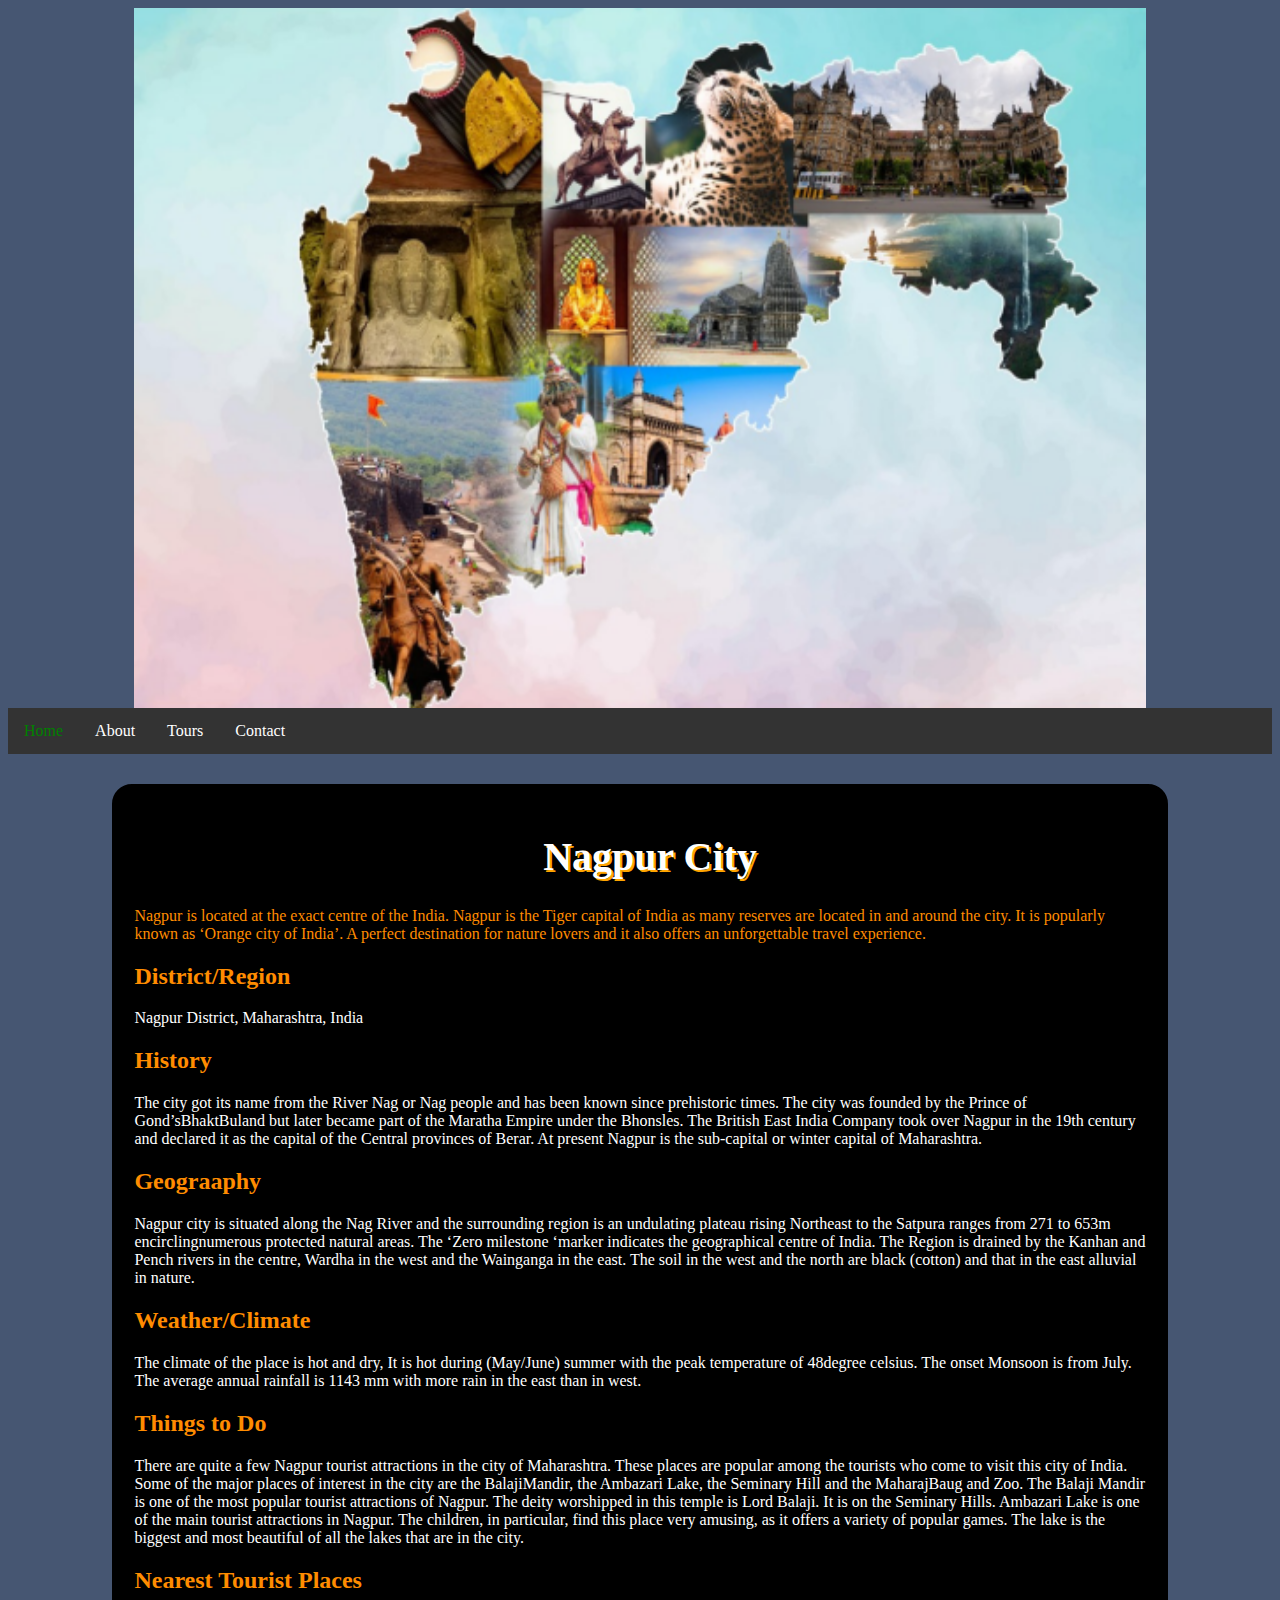
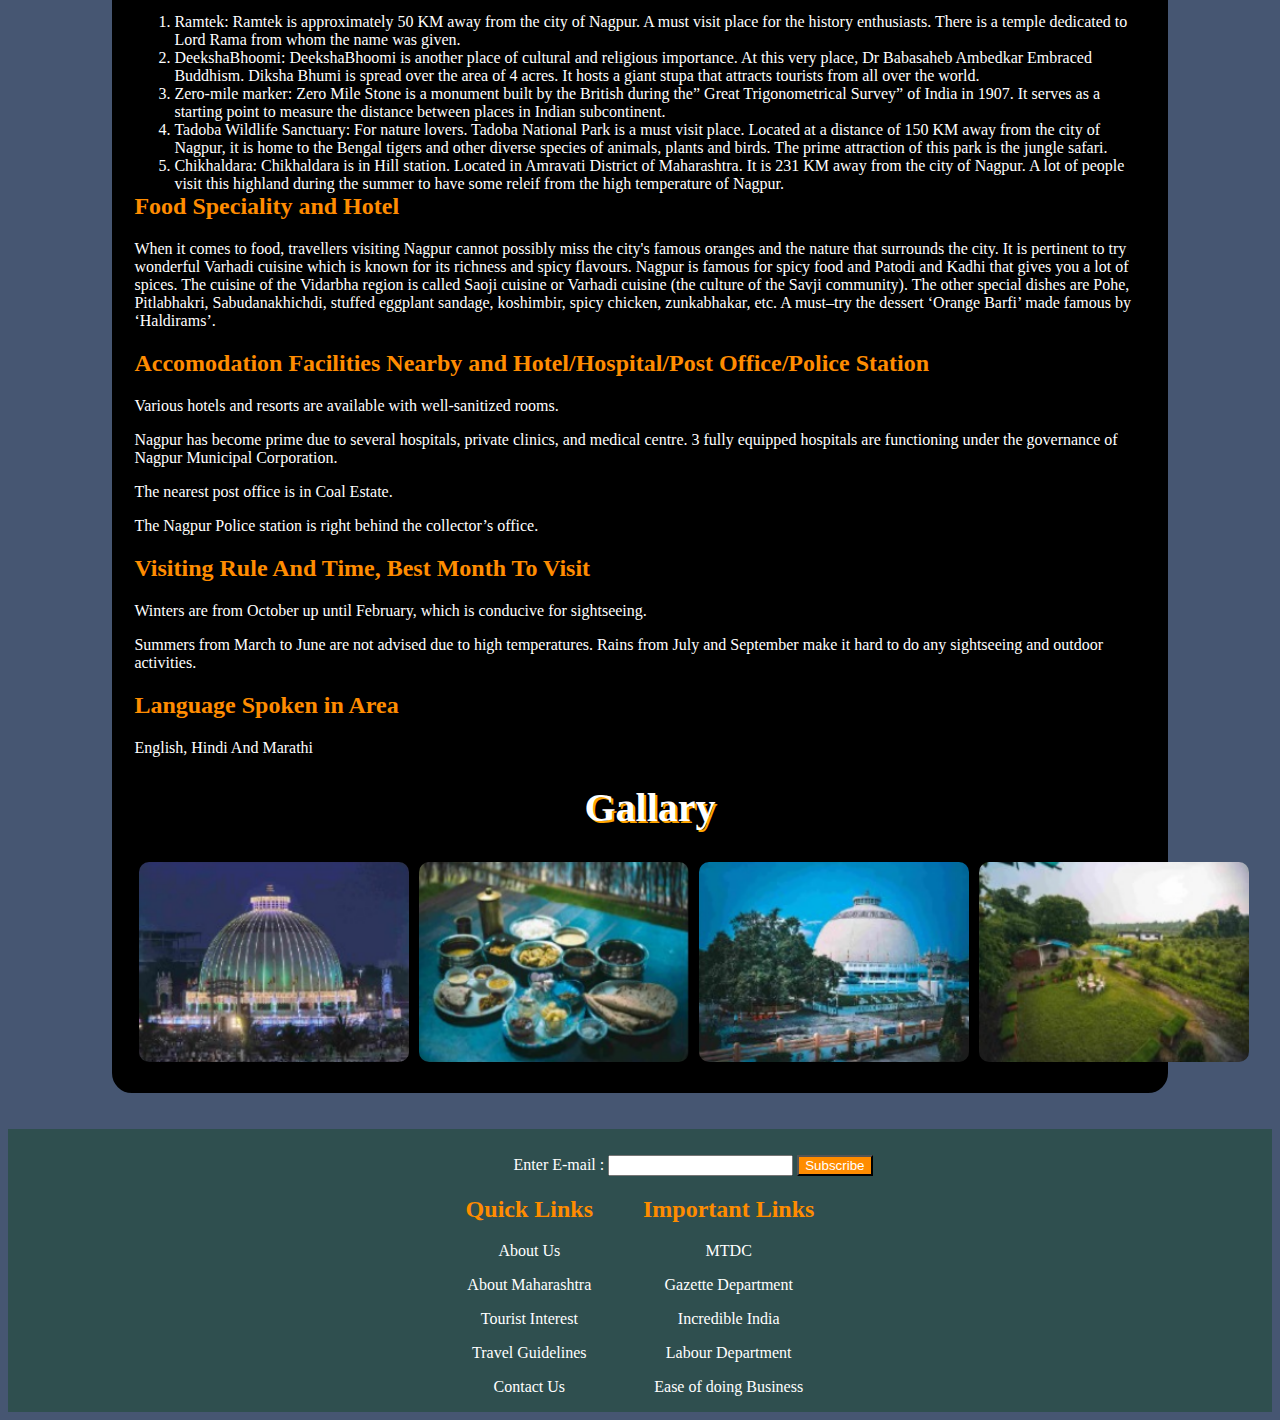
<file: wddd/index.html>
<!DOCTYPE html>
<html>
<head>
<title>Document</title>
<link rel="stylesheet" href="impe.css">
</head>
<body>
<img src="./assets/Screenshot (28).png" alt="Main Image" class="center" width="800px"
height="700">
<nav>
<ul class="navv">
<li> <a href="home" style="color: green;">Home</a></li>
<li> <a href="about">About</a></li>
<li> <a href="tours">Tours</a></li>
<li> <a href="contact">Contact</a></li>
</ul>
</nav>
<div class="container">
<h1>Nagpur City</h1>
<p class="orng">
Nagpur is located at the exact centre of the India. Nagpur is the Tiger capital of India as
many reserves are located in and
around the city. It is popularly known as ‘Orange city of India’. A perfect destination for
nature lovers and it also offers
an unforgettable travel experience.
</p>
<h2>District/Region</h2>
<p>Nagpur District, Maharashtra, India</p>
<h2>History</h2>
<p>The city got its name from the River Nag or Nag people and has been known since
prehistoric times. The city was founded by the Prince of Gond’sBhaktBuland but later became
part of the Maratha Empire under the Bhonsles. The British East India Company took over
Nagpur in the 19th century and declared it as the capital of the Central provinces of Berar. At
present Nagpur is the sub-capital or winter capital of Maharashtra.</p>
<h2>Geograaphy</h2>
<p>Nagpur city is situated along the Nag River and the surrounding region is an undulating
plateau rising Northeast to the Satpura ranges from 271 to 653m encirclingnumerous protected
natural areas. The ‘Zero milestone ‘marker indicates the geographical centre of India. The
Region is drained by the Kanhan and Pench rivers in the centre, Wardha in the west and the
Wainganga in the east. The soil in the west and the north are black (cotton) and that in the east
alluvial in nature.</p>
<h2>Weather/Climate</h2>
<p>The climate of the place is hot and dry, It is hot during (May/June) summer with the
peak temperature of 48degree celsius. The onset Monsoon is from July. The average annual
rainfall is 1143 mm with more rain in the east than in west.</p>
<h2>Things to Do </h2>
<p>There are quite a few Nagpur tourist attractions in the city of Maharashtra. These
places are popular among the tourists who come to visit this city of India. Some of the major
places of interest in the city are the BalajiMandir, the Ambazari Lake, the Seminary Hill and the
MaharajBaug and Zoo. The Balaji Mandir is one of the most popular tourist attractions of
Nagpur. The deity worshipped in this temple is Lord Balaji. It is on the Seminary Hills. Ambazari
Lake is one of the main tourist attractions in Nagpur. The children, in particular, find this place
very amusing, as it offers a variety of popular games. The lake is the biggest and most beautiful
of all the lakes that are in the city.</p>
<h2>Nearest Tourist Places</h2>
<p>
<ol>
<li>Ramtek: Ramtek is approximately 50 KM away from the city of Nagpur. A must visit
place for the history enthusiasts. There is a temple dedicated to Lord Rama from whom the
name was given. </li>
<li>DeekshaBhoomi: DeekshaBhoomi is another place of cultural and religious
importance. At this very place, Dr Babasaheb Ambedkar Embraced Buddhism. Diksha Bhumi is
spread over the area of 4 acres. It hosts a giant stupa that attracts tourists from all over the
world. </li>
<li>Zero-mile marker: Zero Mile Stone is a monument built by the British during the”
Great Trigonometrical Survey” of India in 1907. It serves as a starting point to measure the
distance between places in Indian subcontinent.</li>
<li>Tadoba Wildlife Sanctuary: For nature lovers. Tadoba National Park is a must visit
place. Located at a distance of 150 KM away from the city of Nagpur, it is home to the Bengal
tigers and other diverse species of animals, plants and birds. The prime attraction of this park is
the jungle safari. </li>
<li>Chikhaldara: Chikhaldara is in Hill station. Located in Amravati District of
Maharashtra. It is 231 KM away from the city of Nagpur. A lot of people visit this highland during
the summer to have some releif from the high temperature of Nagpur.</li>
</ol>
</p>
<h2>Food Speciality and Hotel</h2>
<p>When it comes to food, travellers visiting Nagpur cannot possibly miss the city's
famous oranges and the nature that surrounds the city. It is pertinent to try wonderful Varhadi
cuisine which is known for its richness and spicy flavours. Nagpur is famous for spicy food and
Patodi and Kadhi that gives you a lot of spices. The cuisine of the Vidarbha region is called
Saoji cuisine or Varhadi cuisine (the culture of the Savji community). The other special dishes
are Pohe, Pitlabhakri, Sabudanakhichdi, stuffed eggplant sandage, koshimbir, spicy chicken,
zunkabhakar, etc. A must–try the dessert ‘Orange Barfi’ made famous by ‘Haldirams’.</p>
<h2>Accomodation Facilities Nearby and Hotel/Hospital/Post Office/Police Station</h2>
<p>Various hotels and resorts are available with well-sanitized rooms.</p>
<p>Nagpur has become prime due to several hospitals, private clinics, and medical centre.
3 fully equipped hospitals are functioning under the governance of Nagpur Municipal
Corporation. </p>
<p>The nearest post office is in Coal Estate. </p>
<p>The Nagpur Police station is right behind the collector’s office.</p>
<h2>Visiting Rule And Time, Best Month To Visit</h2>
<p>Winters are from October up until February, which is conducive for sightseeing.</p>
<p>Summers from March to June are not advised due to high temperatures. Rains from
July and September make it hard to do any sightseeing and outdoor activities.</p>
<h2>Language Spoken in Area</h2>
<p>English, Hindi And Marathi</p>
<h1>Gallary</h1>
<div class="row">
<div class="column">
<img src="./assets/Screenshot 1.png" alt="img1">
</div>
<div class="column">
<img src="./assets/Screenshot (2).png" alt="img1">
</div>
<div class="column">
<img src="./assets/Screenshot (29).png" alt="img3">
</div>
<div class="column">
<img src="./assets/Screenshot 4.png" alt="img4">
</div>
</div>
</div>
<br>
<br>
<form>
<div class="form">
<div class="input">
<label style="color: white;" for="email">Enter E-mail : </label>
<input type="E-mail" required>
<button class="subscribe">Subscribe</button>
</form>
</div>
<div class="quick">
<div class="sale">
<h2>Quick Links</h2>
<p>About Us</p>
<p>About Maharashtra</p>
<p>Tourist Interest</p>
<p>Travel Guidelines</p>
<p>Contact Us</p>
</div>
<div class="sale">
<h2>Important Links</h2>
<p>MTDC</p>
<p>Gazette Department</p>
<p>Incredible India</p>
<p>Labour Department</p>
<p>Ease of doing Business</p>
</div>
</div>
</div>
</body>
</html>
</file>
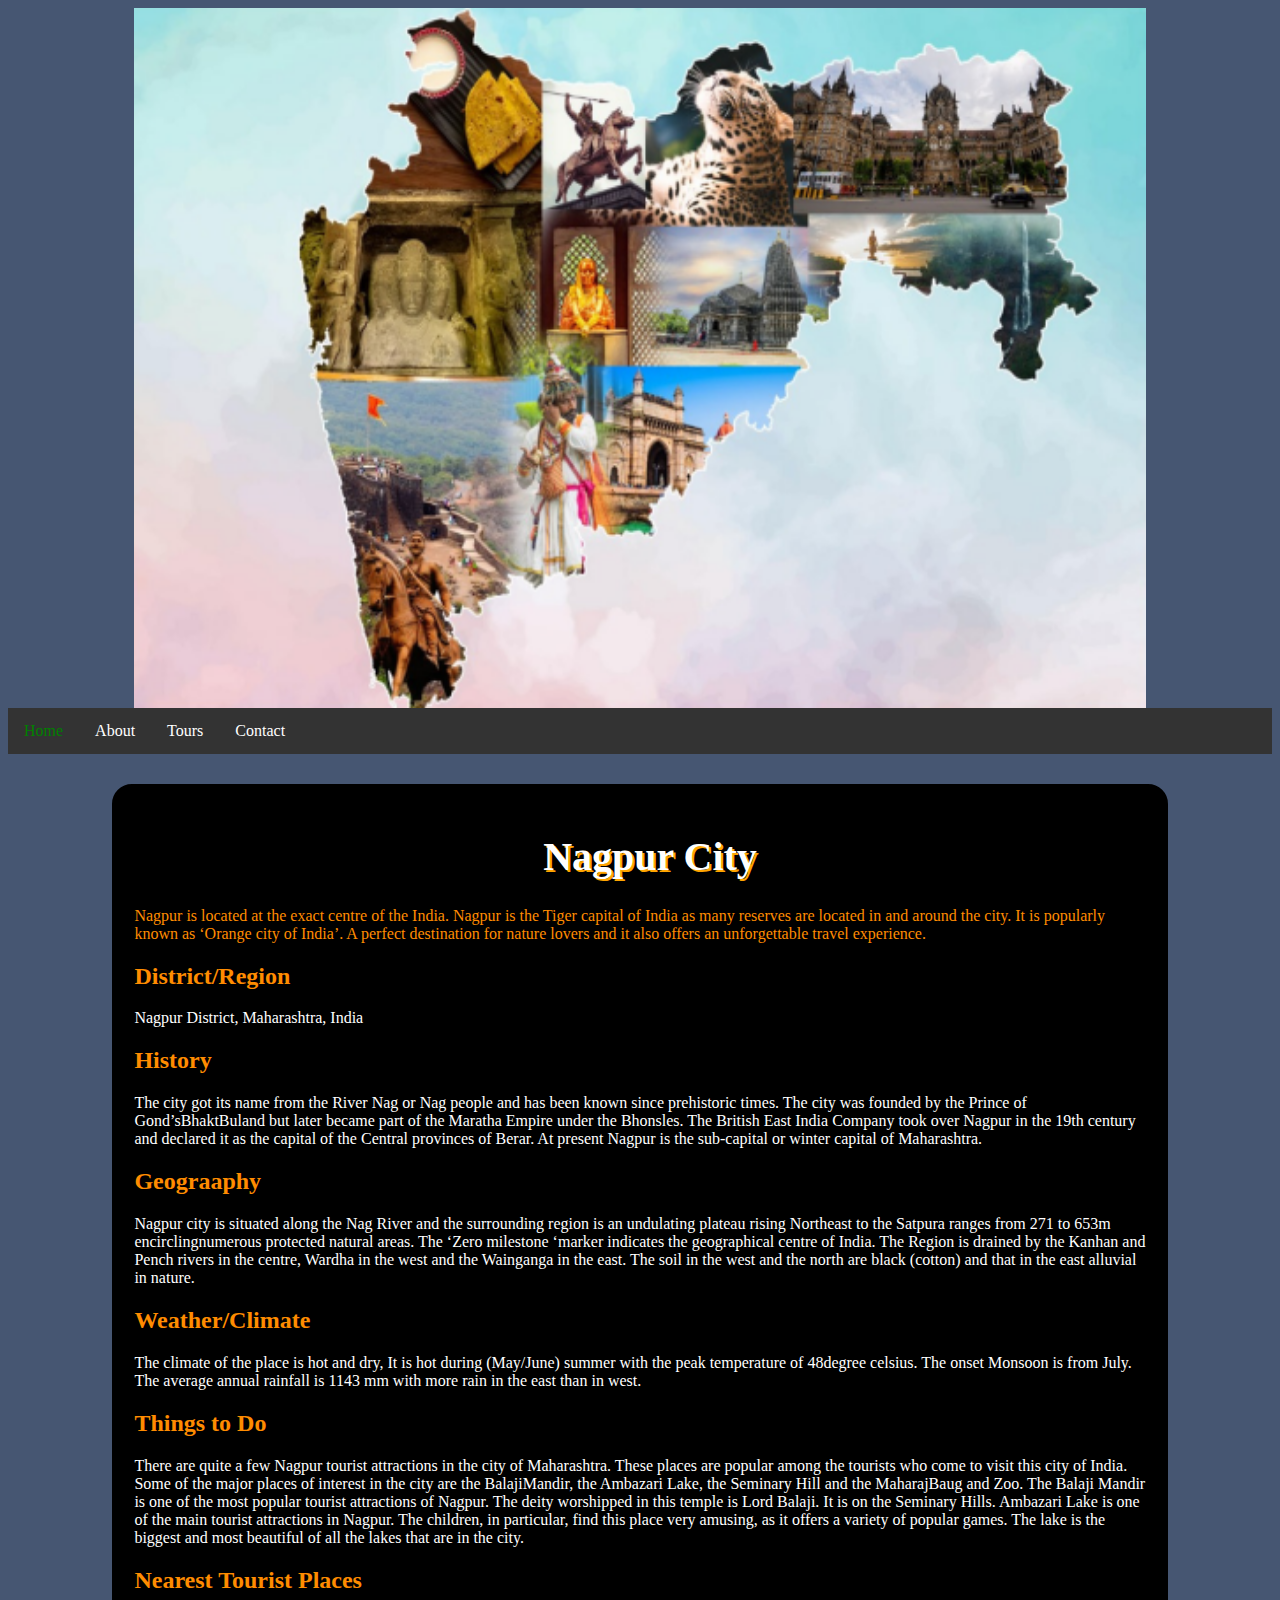
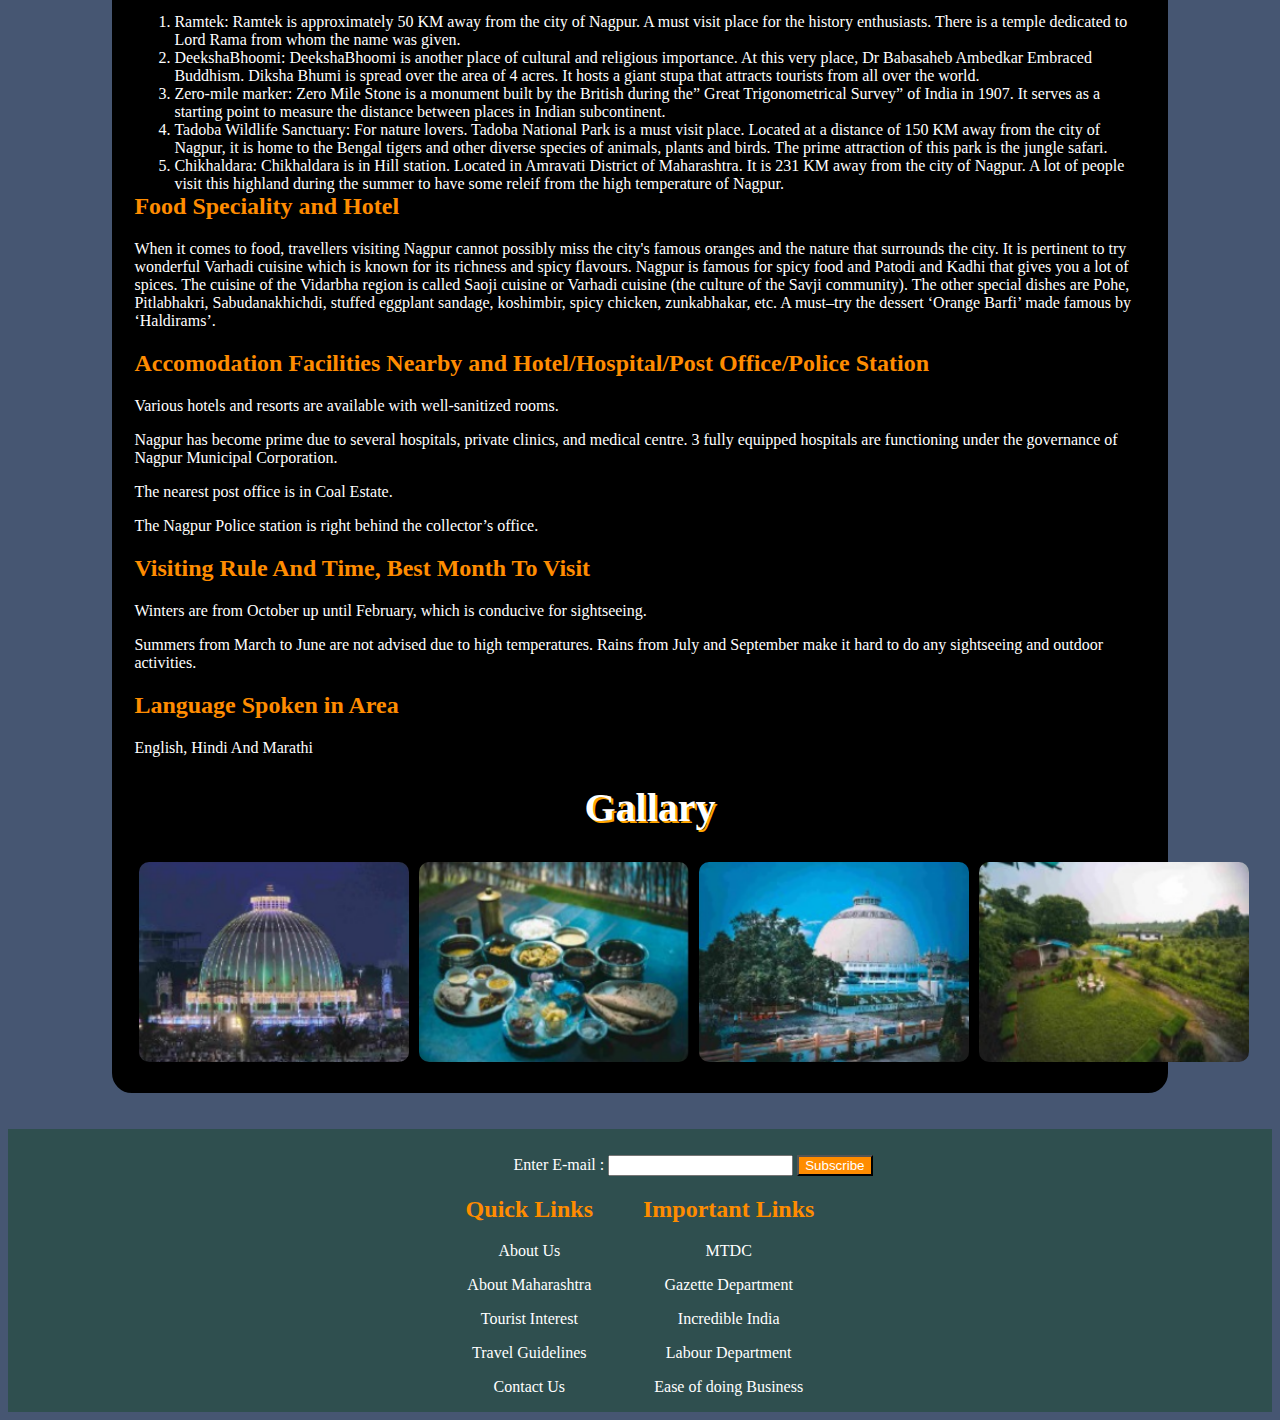
<file: wddd/wd1.html>
<!DOCTYPE html>
<html>
<head>
<title>Document</title>
<link rel="stylesheet" href="impe.css">
</head>
<body>
<img src="./assets/Screenshot (28).png" alt="Main Image" class="center" width="800px"
height="700">
<nav>
<ul class="navv">
<li> <a href="home" style="color: green;">Home</a></li>
<li> <a href="about">About</a></li>
<li> <a href="tours">Tours</a></li>
<li> <a href="contact">Contact</a></li>
</ul>
</nav>
<div class="container">
<h1>Nagpur City</h1>
<p class="orng">
Nagpur is located at the exact centre of the India. Nagpur is the Tiger capital of India as
many reserves are located in and
around the city. It is popularly known as ‘Orange city of India’. A perfect destination for
nature lovers and it also offers
an unforgettable travel experience.
</p>
<h2>District/Region</h2>
<p>Nagpur District, Maharashtra, India</p>
<h2>History</h2>
<p>The city got its name from the River Nag or Nag people and has been known since
prehistoric times. The city was founded by the Prince of Gond’sBhaktBuland but later became
part of the Maratha Empire under the Bhonsles. The British East India Company took over
Nagpur in the 19th century and declared it as the capital of the Central provinces of Berar. At
present Nagpur is the sub-capital or winter capital of Maharashtra.</p>
<h2>Geograaphy</h2>
<p>Nagpur city is situated along the Nag River and the surrounding region is an undulating
plateau rising Northeast to the Satpura ranges from 271 to 653m encirclingnumerous protected
natural areas. The ‘Zero milestone ‘marker indicates the geographical centre of India. The
Region is drained by the Kanhan and Pench rivers in the centre, Wardha in the west and the
Wainganga in the east. The soil in the west and the north are black (cotton) and that in the east
alluvial in nature.</p>
<h2>Weather/Climate</h2>
<p>The climate of the place is hot and dry, It is hot during (May/June) summer with the
peak temperature of 48degree celsius. The onset Monsoon is from July. The average annual
rainfall is 1143 mm with more rain in the east than in west.</p>
<h2>Things to Do </h2>
<p>There are quite a few Nagpur tourist attractions in the city of Maharashtra. These
places are popular among the tourists who come to visit this city of India. Some of the major
places of interest in the city are the BalajiMandir, the Ambazari Lake, the Seminary Hill and the
MaharajBaug and Zoo. The Balaji Mandir is one of the most popular tourist attractions of
Nagpur. The deity worshipped in this temple is Lord Balaji. It is on the Seminary Hills. Ambazari
Lake is one of the main tourist attractions in Nagpur. The children, in particular, find this place
very amusing, as it offers a variety of popular games. The lake is the biggest and most beautiful
of all the lakes that are in the city.</p>
<h2>Nearest Tourist Places</h2>
<p>
<ol>
<li>Ramtek: Ramtek is approximately 50 KM away from the city of Nagpur. A must visit
place for the history enthusiasts. There is a temple dedicated to Lord Rama from whom the
name was given. </li>
<li>DeekshaBhoomi: DeekshaBhoomi is another place of cultural and religious
importance. At this very place, Dr Babasaheb Ambedkar Embraced Buddhism. Diksha Bhumi is
spread over the area of 4 acres. It hosts a giant stupa that attracts tourists from all over the
world. </li>
<li>Zero-mile marker: Zero Mile Stone is a monument built by the British during the”
Great Trigonometrical Survey” of India in 1907. It serves as a starting point to measure the
distance between places in Indian subcontinent.</li>
<li>Tadoba Wildlife Sanctuary: For nature lovers. Tadoba National Park is a must visit
place. Located at a distance of 150 KM away from the city of Nagpur, it is home to the Bengal
tigers and other diverse species of animals, plants and birds. The prime attraction of this park is
the jungle safari. </li>
<li>Chikhaldara: Chikhaldara is in Hill station. Located in Amravati District of
Maharashtra. It is 231 KM away from the city of Nagpur. A lot of people visit this highland during
the summer to have some releif from the high temperature of Nagpur.</li>
</ol>
</p>
<h2>Food Speciality and Hotel</h2>
<p>When it comes to food, travellers visiting Nagpur cannot possibly miss the city's
famous oranges and the nature that surrounds the city. It is pertinent to try wonderful Varhadi
cuisine which is known for its richness and spicy flavours. Nagpur is famous for spicy food and
Patodi and Kadhi that gives you a lot of spices. The cuisine of the Vidarbha region is called
Saoji cuisine or Varhadi cuisine (the culture of the Savji community). The other special dishes
are Pohe, Pitlabhakri, Sabudanakhichdi, stuffed eggplant sandage, koshimbir, spicy chicken,
zunkabhakar, etc. A must–try the dessert ‘Orange Barfi’ made famous by ‘Haldirams’.</p>
<h2>Accomodation Facilities Nearby and Hotel/Hospital/Post Office/Police Station</h2>
<p>Various hotels and resorts are available with well-sanitized rooms.</p>
<p>Nagpur has become prime due to several hospitals, private clinics, and medical centre.
3 fully equipped hospitals are functioning under the governance of Nagpur Municipal
Corporation. </p>
<p>The nearest post office is in Coal Estate. </p>
<p>The Nagpur Police station is right behind the collector’s office.</p>
<h2>Visiting Rule And Time, Best Month To Visit</h2>
<p>Winters are from October up until February, which is conducive for sightseeing.</p>
<p>Summers from March to June are not advised due to high temperatures. Rains from
July and September make it hard to do any sightseeing and outdoor activities.</p>
<h2>Language Spoken in Area</h2>
<p>English, Hindi And Marathi</p>
<h1>Gallary</h1>
<div class="row">
<div class="column">
<img src="./assets/Screenshot 1.png" alt="img1">
</div>
<div class="column">
<img src="./assets/Screenshot (2).png" alt="img1">
</div>
<div class="column">
<img src="./assets/Screenshot (29).png" alt="img3">
</div>
<div class="column">
<img src="./assets/Screenshot 4.png" alt="img4">
</div>
</div>
</div>
<br>
<br>
<form>
<div class="form">
<div class="input">
<label style="color: white;" for="email">Enter E-mail : </label>
<input type="E-mail" required>
<button class="subscribe">Subscribe</button>
</form>
</div>
<div class="quick">
<div class="sale">
<h2>Quick Links</h2>
<p>About Us</p>
<p>About Maharashtra</p>
<p>Tourist Interest</p>
<p>Travel Guidelines</p>
<p>Contact Us</p>
</div>
<div class="sale">
<h2>Important Links</h2>
<p>MTDC</p>
<p>Gazette Department</p>
<p>Incredible India</p>
<p>Labour Department</p>
<p>Ease of doing Business</p>
</div>
</div>
</div>
</body>
</html>
</file>
<file: wddd/impe.css>
body {
    background-color: #465672;
    }
    .center {
    display: block;
    margin: auto;
    margin-top: 0%;
    width: 80%;
    }
    .navv li{
    color: white;
    }
    .navv-item:hover li{
    color: bisque
    }
    .row {
    display: flex;
    }
    .column {
    flex: 33.33%;
    padding: 5px;
    }
    .column img{
    height: 200px;
    width: 270px;
    border-radius: 10px;
    }
    h1{
    font-size: 40px;
    color: white;
    text-shadow:2px 2px orange;
    margin-left: 20px;
    text-align: center;
    }
    p{
    color: white;
    }
    p:hover{
    color:darkorange;
    }
    h2{
    color: darkorange;
    }
    ul {
    list-style-type: none;
    margin: 0;
    padding: 0;
    overflow: hidden;
    background-color: #333;
    }
    li {
    float: left;
    color: white;
    }
    li a {
    display: block;
    color: white;
    text-align: center;
    padding: 14px 16px;
    text-decoration: none;
    }
    li a:hover {
    background-color: #111;
    }
    .orng{
    color: darkorange;
    }
    .container{
    border: 2px solid black;
    padding: 20px;
    margin: auto;
    margin-top: 30px;
    background-color: black;
    width: 80%;
    border-radius: 20px;
    }
    .input{
    border: 2px black;
    margin: auto;
    margin-left: 40%;
    }
    .form{
    padding-top: 2%;
    background-color: darkslategrey;
    }
    .subscribe{
    color:white;
    background-color: darkorange;
    }
    .subscribe:hover{
    color: darkorange;
    background-color: white;
    }
    .quick{
    display: flex;
    gap:50px;
    justify-content: center;
    }
    .sale{
    text-align: center;
    }
</file>
